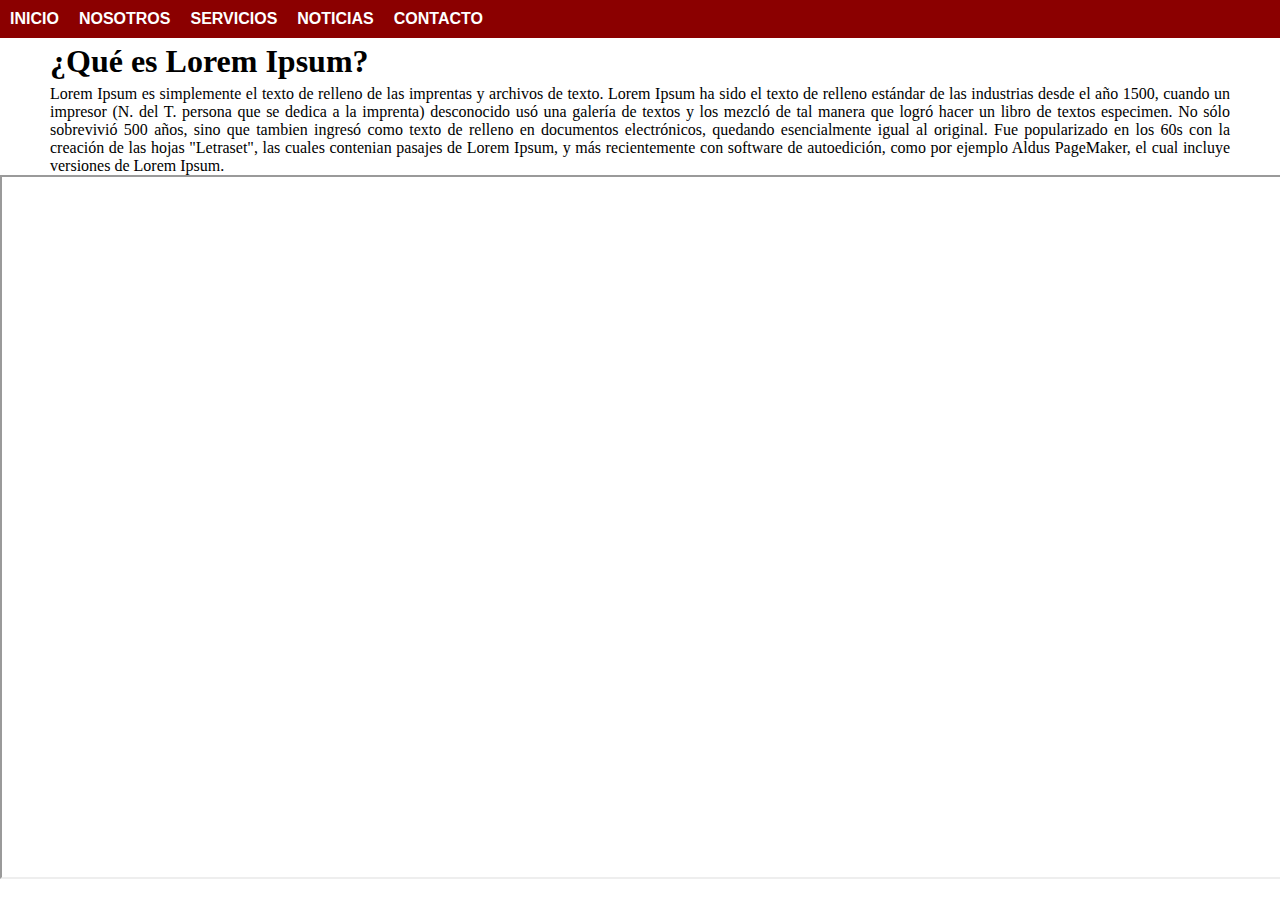
<file: index.html>
<!DOCTYPE html>
<html>
<head>
	<title>Mi Pagina Web</title>
	<meta charset="utf-8">
	<link rel="stylesheet" href="styles.css" type="text/css"/>
</head>
<body>
	<center>
	<header class="header">
			<a href="index.html">INICIO</a>
			<a href="nosotros.html">NOSOTROS</a>
			<a href="servicios.html">SERVICIOS</a>
			<a href="noticias.html">NOTICIAS</a>
			<a href="contacto.html">CONTACTO</a>
	</header>
	<h1>¿Qué es Lorem Ipsum?</h1>
	<p>
Lorem Ipsum es simplemente el texto de relleno de las imprentas y archivos de texto. Lorem Ipsum ha sido el texto de relleno estándar de las industrias desde el año 1500, cuando un impresor (N. del T. persona que se dedica a la imprenta) desconocido usó una galería de textos y los mezcló de tal manera que logró hacer un libro de textos especimen. No sólo sobrevivió 500 años, sino que tambien ingresó como texto de relleno en documentos electrónicos, quedando esencialmente igual al original. Fue popularizado en los 60s con la creación de las hojas "Letraset", las cuales contenian pasajes de Lorem Ipsum, y más recientemente con software de autoedición, como por ejemplo Aldus PageMaker, el cual incluye versiones de Lorem Ipsum.</p>
<iframe src="http://www.trex-game.skipser.com" width="100%" height="700"></iframe>
</center>
</body>
</html>
</file>
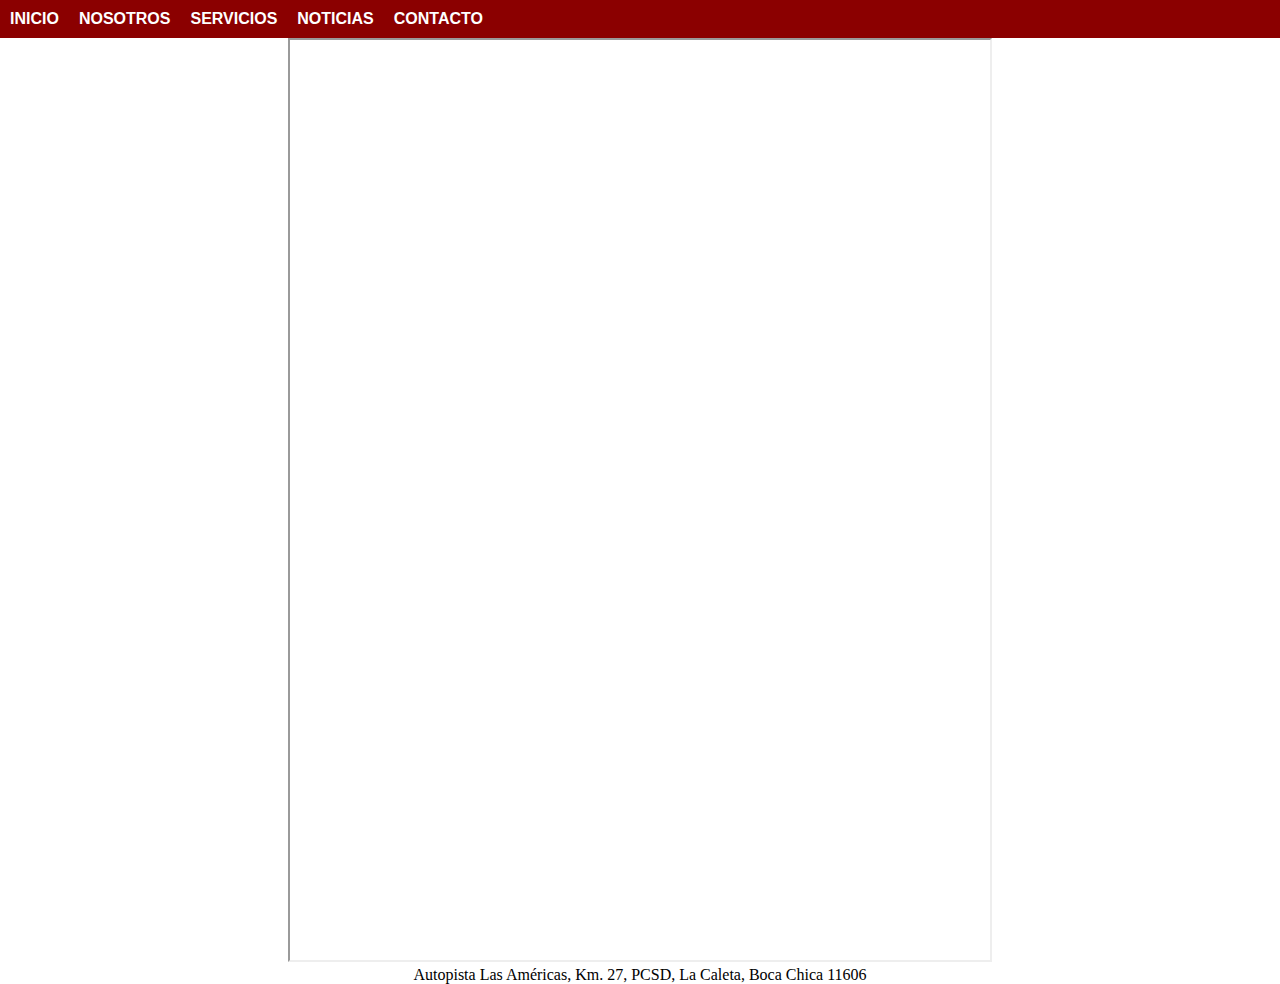
<file: contacto.html>
<!DOCTYPE html>
<html>
<head>
	<title>Mi Pagina Web</title>
	<meta charset="utf-8">
	<link rel="stylesheet" href="styles.css" type="text/css"/>
</head>
<body>
	<center>
	<header class="header">
			<a href="index.html">INICIO</a>
			<a href="nosotros.html">NOSOTROS</a>
			<a href="servicios.html">SERVICIOS</a>
			<a href="noticias.html">NOTICIAS</a>
			<a href="contacto.html">CONTACTO</a>
	</header>
		<iframe src="http://www.123formbuilder.com/form-5056340/formulario-de-contacto" width="700" height="920"></iframe>
	<br>
Autopista Las Américas, Km. 27, PCSD, La Caleta, Boca Chica 11606
<br>
</center>
</body>
</html>
</file>
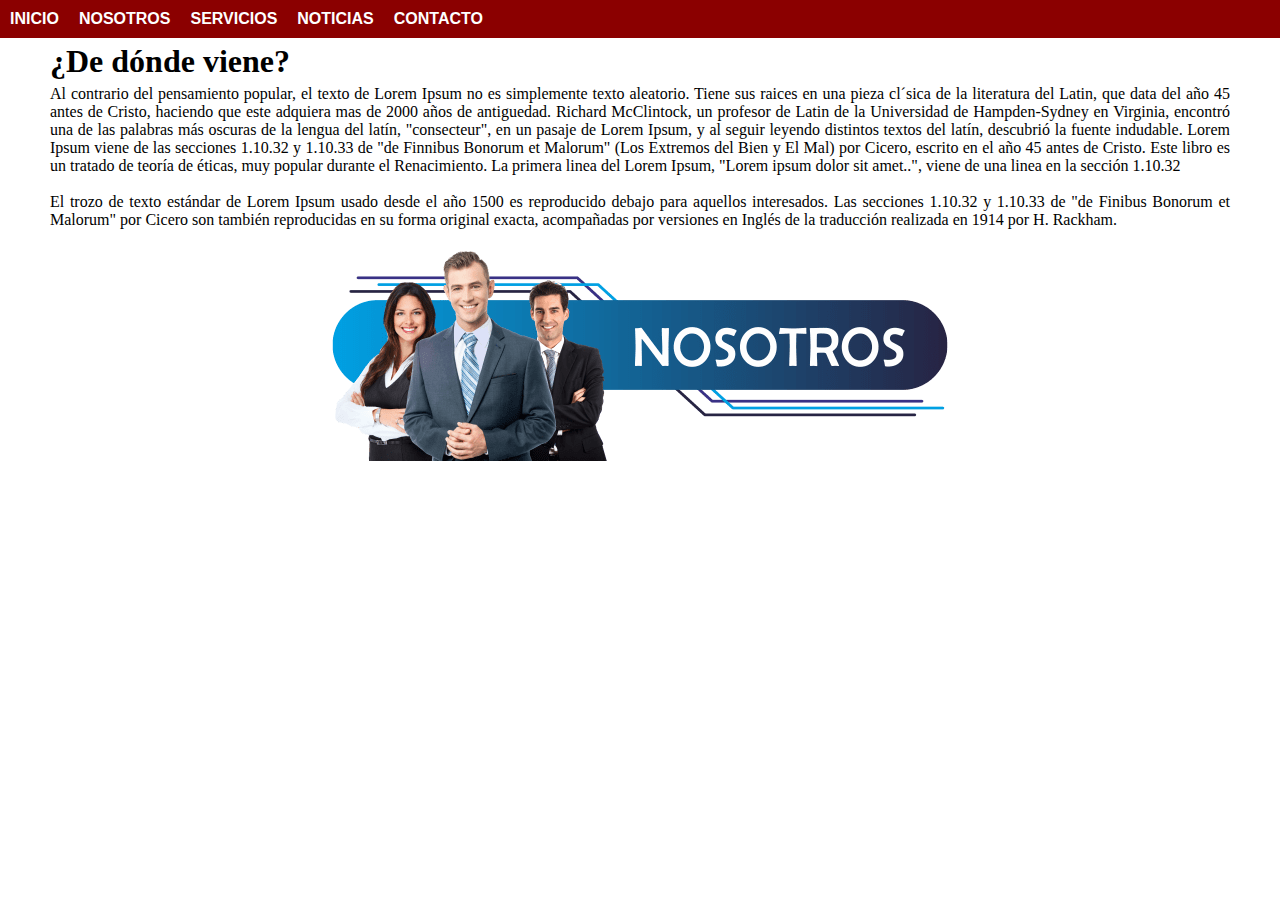
<file: nosotros.html>
<!DOCTYPE html>
<html>
<head>
	<title>Mi Pagina Web</title>
	<meta charset="utf-8">
	<link rel="stylesheet" href="styles.css" type="text/css"/>
</head>
<body>
	<center>
	<header class="header">
			<a href="index.html">INICIO</a>
			<a href="nosotros.html">NOSOTROS</a>
			<a href="servicios.html">SERVICIOS</a>
			<a href="noticias.html">NOTICIAS</a>
			<a href="contacto.html">CONTACTO</a>
	</header>
	<h1>¿De dónde viene?</h1>
	<p>Al contrario del pensamiento popular, el texto de Lorem Ipsum no es simplemente texto aleatorio. Tiene sus raices en una pieza cl´sica de la literatura del Latin, que data del año 45 antes de Cristo, haciendo que este adquiera mas de 2000 años de antiguedad. Richard McClintock, un profesor de Latin de la Universidad de Hampden-Sydney en Virginia, encontró una de las palabras más oscuras de la lengua del latín, "consecteur", en un pasaje de Lorem Ipsum, y al seguir leyendo distintos textos del latín, descubrió la fuente indudable. Lorem Ipsum viene de las secciones 1.10.32 y 1.10.33 de "de Finnibus Bonorum et Malorum" (Los Extremos del Bien y El Mal) por Cicero, escrito en el año 45 antes de Cristo. Este libro es un tratado de teoría de éticas, muy popular durante el Renacimiento. La primera linea del Lorem Ipsum, "Lorem ipsum dolor sit amet..", viene de una linea en la sección 1.10.32
<br/>
<br/>
El trozo de texto estándar de Lorem Ipsum usado desde el año 1500 es reproducido debajo para aquellos interesados. Las secciones 1.10.32 y 1.10.33 de "de Finibus Bonorum et Malorum" por Cicero son también reproducidas en su forma original exacta, acompañadas por versiones en Inglés de la traducción realizada en 1914 por H. Rackham.</p>
<img src="img/nosotros.png">
</center>
</body>
</html>
</file>
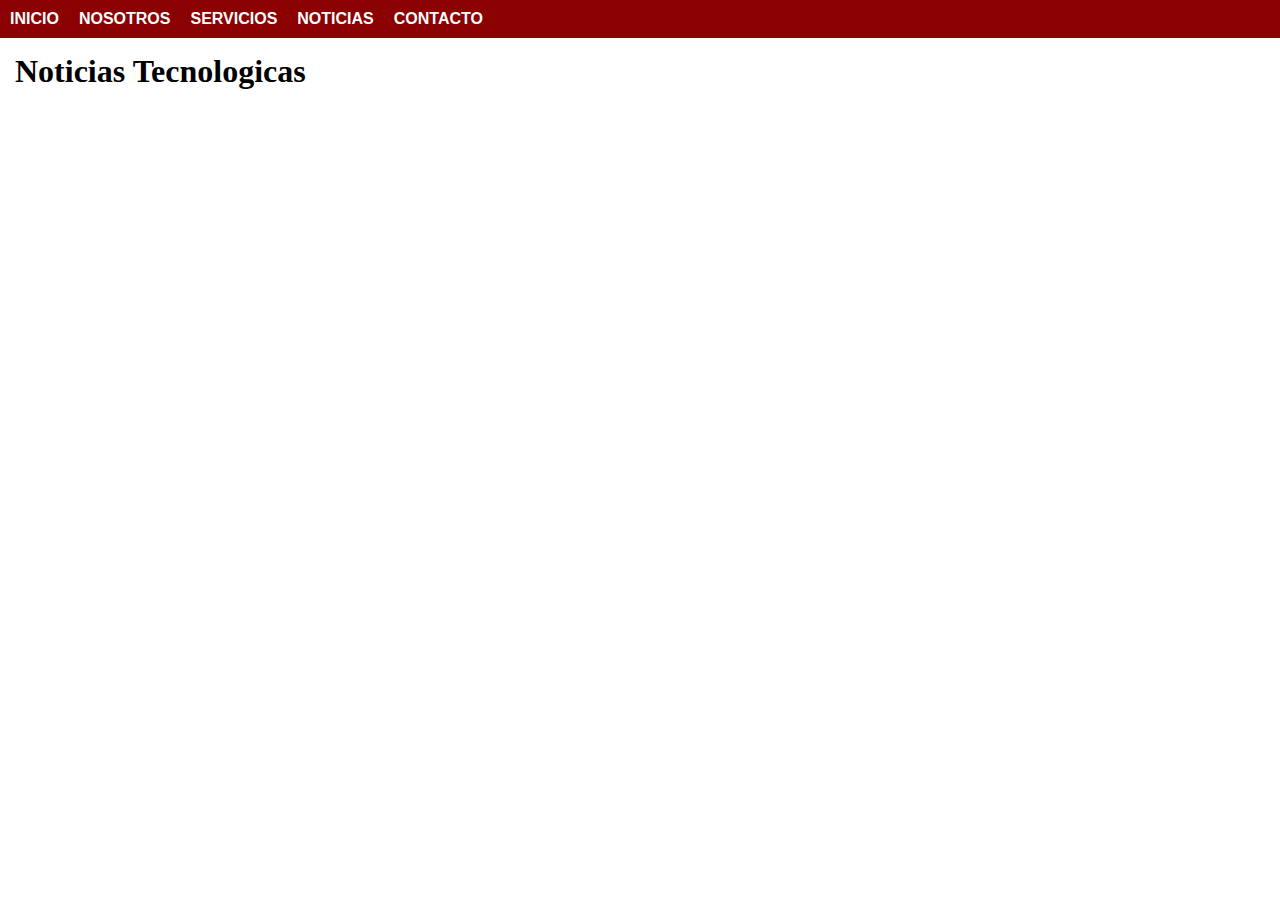
<file: noticias.html>
<!DOCTYPE html>
<html>
<head>
	<title>Mi Pagina Web</title>
	<meta charset="utf-8">
	<link rel="stylesheet" href="styles.css" type="text/css"/>
</head>
<body>
	<center>
	<header class="header">
			<a href="index.html">INICIO</a>
			<a href="nosotros.html">NOSOTROS</a>
			<a href="servicios.html">SERVICIOS</a>
			<a href="noticias.html">NOTICIAS</a>
			<a href="contacto.html">CONTACTO</a>
	</header>
	<h1 class="entry-title">Noticias Tecnologicas</h1>
<div class="news">
<script type="text/javascript" src="https://feed.mikle.com/js/fw-loader.js" data-fw-param="118046/"></script>
</div>
</center>
</body>
</html>
</file>
<file: styles.css>
*{
	margin: 0;
	padding: 0;
}

.header{
	display: flex;
	background-color: darkred;
	justify-content: start;
	align-items: center;
}
.header a{
	text-decoration: none;
	font-weight: 900;
	text-align: right;
	display: flex;
	padding: 10px;
	font-family: sans-serif;
	color: white;
}

@media (max-width: 1000px){
        .header{
            flex-direction: column;
            align-items: flex-start;
    }
}

body h1,
body p 
{
	padding-left: 50px;
	padding-right: 50px;
	padding-top: 5px;
	text-align: justify;
}

.productos{
	display: inline;
	position: relative;
	vertical-align: baseline;
}
.productos content{
	text-align: center;
	position: relative;
	padding: 10px;
	width: 10%;
	cursor: crosshair;
}
.productos content:hover{
	background-color: red;
}
.categorias,
.lorem{
	padding:20px;
	width: 80%;
	height: 100%;

}
.text_inicio{
	width:80%;
	background-color: white;
	display: block;
	margin-top: 10%;
	margin-left: 2%;
	margin-bottom: 5%;
}
.text_inicio p{
	margin-bottom: 5%;
}
.servicios_container{
	display:block;
	position: relative;
    left: -2%;
}
.servicios_wall1{
	display: flex;
    margin-bottom: 5%;
}
.servicios_wall1 spam{
	    font-size: x-large;
    font-weight: bold;
	color: #5383d3;
}
.servicios_wall2 spam{
	    font-size: x-large;
    font-weight: bold;
	color: #5383d3;
}
.servicios_wall2{
	display: flex;
}
.servicios_1left,
.servicios_1center,
.servicios_1right,
.servicios_2left,
.servicios_2center,
.servicios_2right{
	width: 30%;
    margin: 3%;
}
.entry-title{
	font-weight: 700;
    font-style: normal;
	text-align: left;
	padding: 15px;
}
</file>
